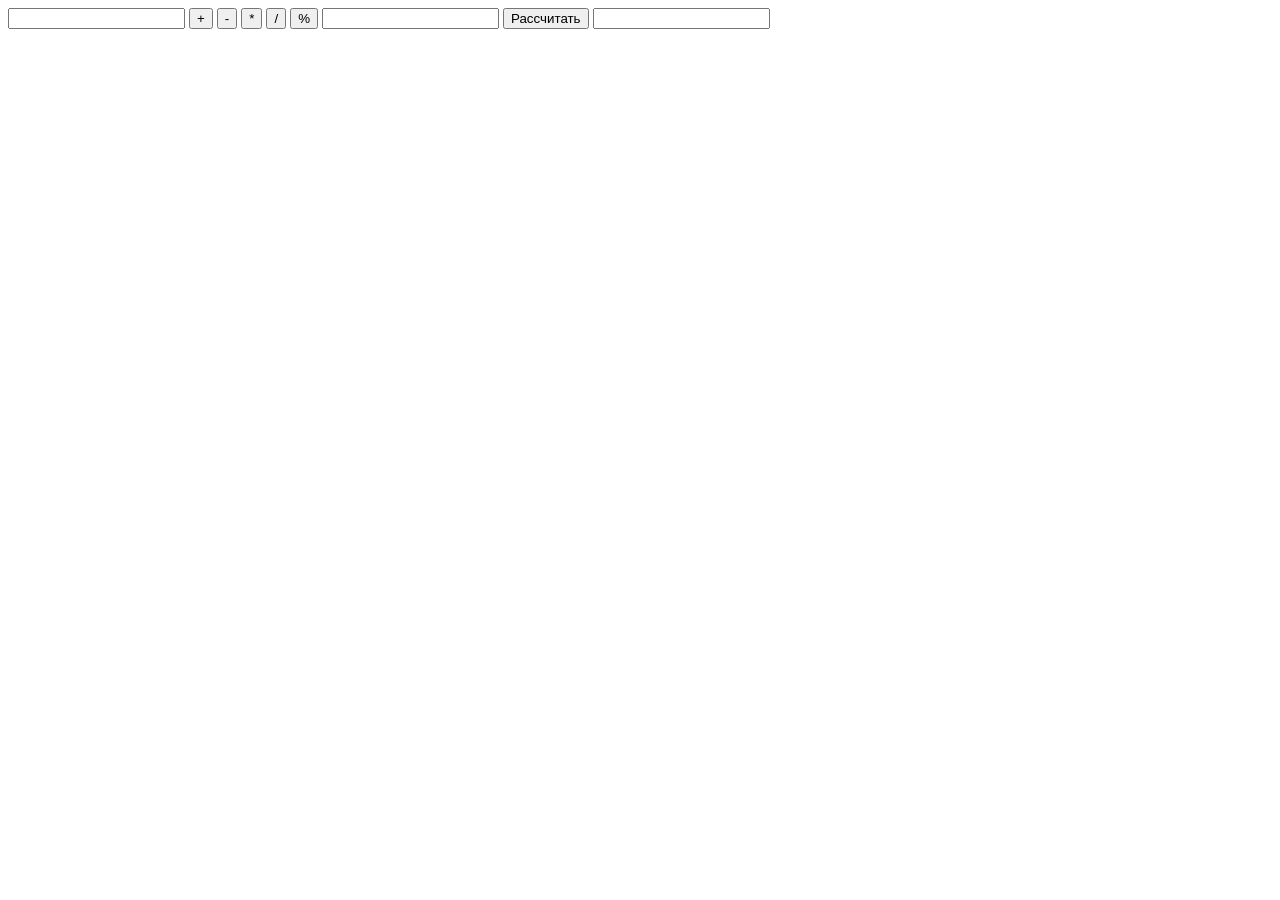
<file: calculator/index.html>
<!DOCTYPE html>
<html lang="en">
<head>
    <meta charset="UTF-8">
    <meta name="viewport" content="width=device-width, initial-scale=1.0">
    <title>Calculator</title>
</head>
<body>
    <input type = "text" id = "firstInput" autocomplete="off" />

    <button id = "plus" data-value="1">+</button>
    <button id = "minus" data-value="2">-</button>
    <button id = "multiply" data-value="3">*</button>
    <button id = "delit" data-value="4">/</button>
    <button id = "proc" data-value="5">%</button>
    <input  type = "text" id = "SecondInput" autocomplete="off"/>
    <button id = "Rass">Рассчитать</button>
    <input id = "answer" type = "text" autocomplete="off" readonly>


    <script src="./code.js"></script>
</body>
</html>
</file>
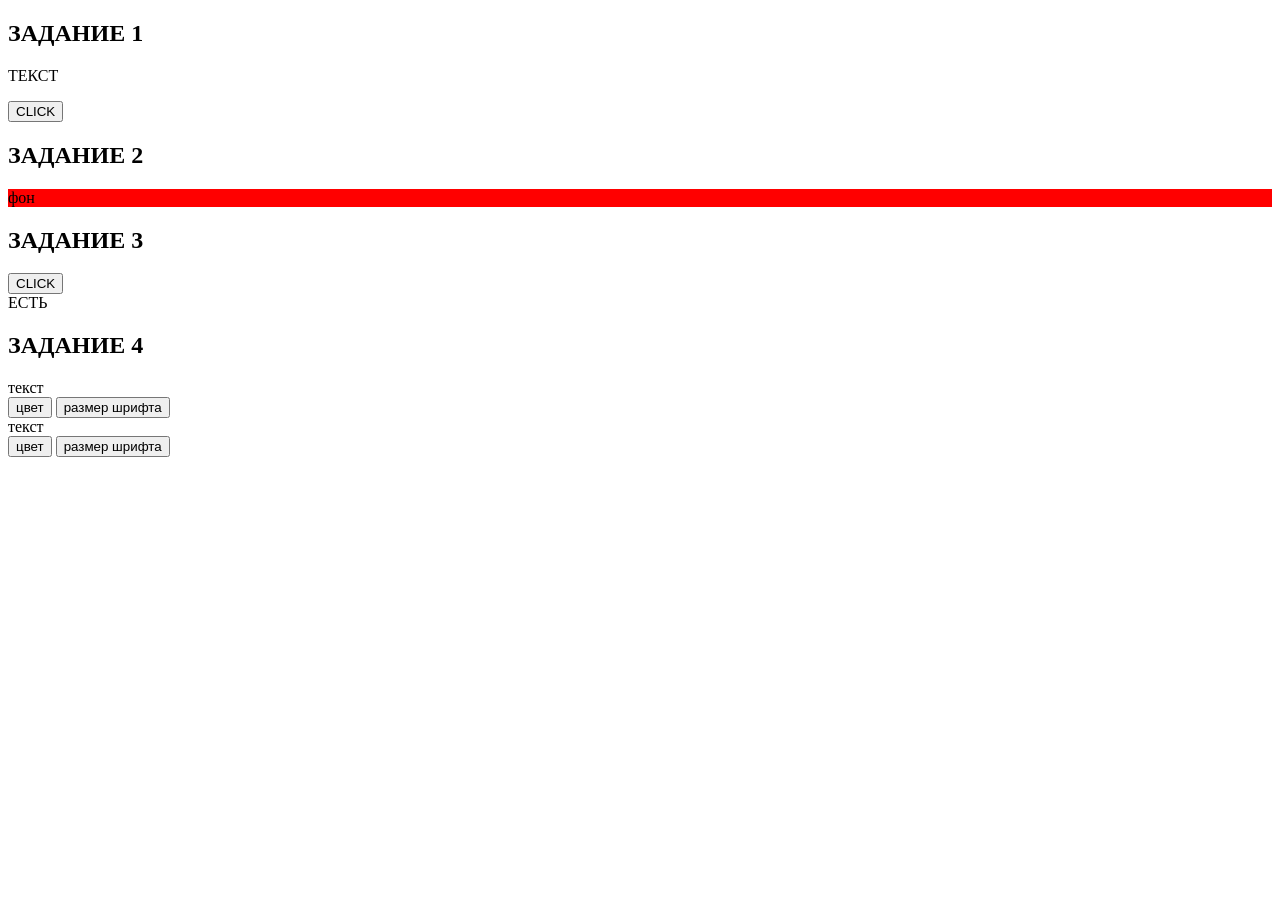
<file: Kontrol/index.html>
<!DOCTYPE html>
<html lang="en">
<head>
    <meta charset="UTF-8">
    <meta name="viewport" content="width=device-width, initial-scale=1.0">
    <title>Document</title>
    <link rel="stylesheet" href="./style.css">
</head>
<body>
    <h2>ЗАДАНИЕ 1</h2>
    <p>ТЕКСТ</p>
    <button onclick="CLicker()">CLICK</button>

    <h2>ЗАДАНИЕ 2</h2>
    <div class = "B" > фон</div>

    <h2>ЗАДАНИЕ 3</h2>
    <button id = "k">CLICK</button>
    <div id = "net">ЕСТЬ</div>

    <h2>ЗАДАНИЕ 4</h2>
    <div class = "s" id = "tone">текст</div>
    <button id = "knopkaone"> цвет</button>
    <button id = "knopkatwo">размер шрифта</button>

    <div  class = "d" id = "ttwo">текст</div>
    <button id = "knopkathree">цвет</button>
    <button id = "knopkafour">размер шрифта</button>



    <script src = "./code.js"></script>
</body>
</html>
</file>
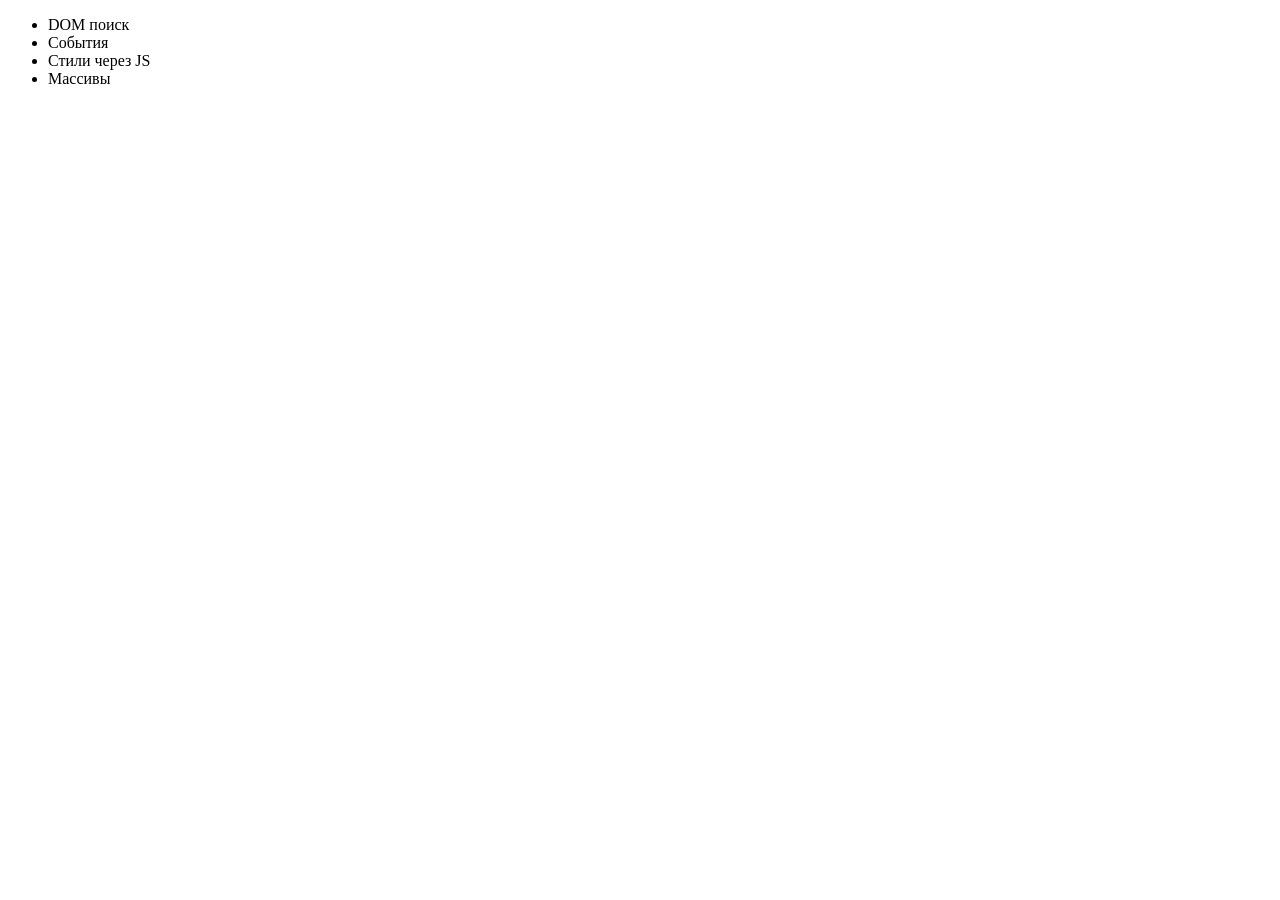
<file: Practice/listSkills/index.html>
<!DOCTYPE html>
<html lang="en">
<head>
    <meta charset="UTF-8">
    <meta name="viewport" content="width=device-width, initial-scale=1.0">
    <title>Document</title>
</head>
<body>
    <ul id = "skilllist"></ul>


    
    <script src="./code.js"></script>
</body>
</html>
</file>
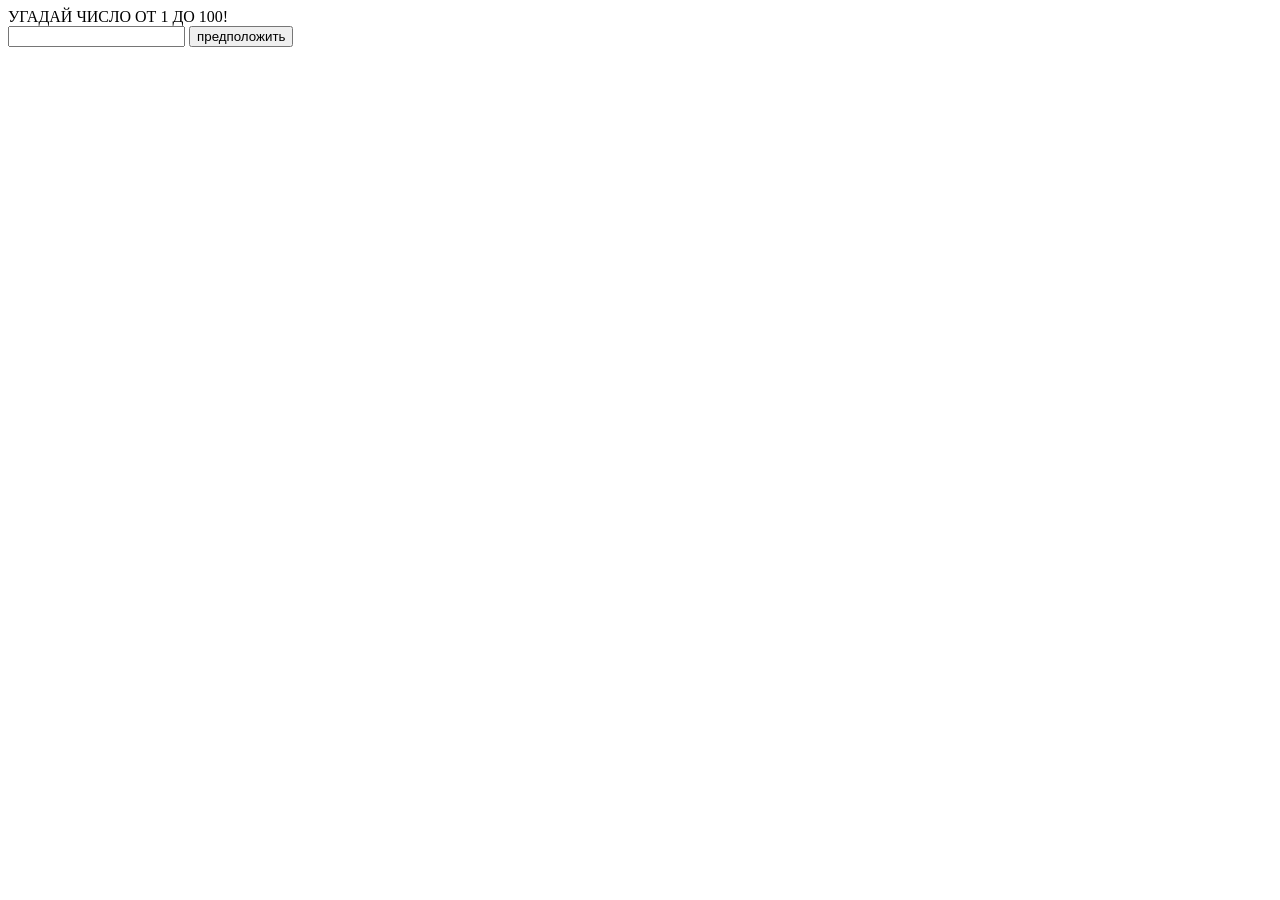
<file: Practice/Ugadaika/index.html>
<!DOCTYPE html>
<html lang="en">
<head>
    <meta charset="UTF-8">
    <meta name="viewport" content="width=device-width, initial-scale=1.0">
    <title>Document</title>
</head>
<body>
    <div id = "pod">УГАДАЙ ЧИСЛО ОТ 1 ДО 100!</div>
    <input id = "txt" type="text">
    <button id = "but">предположить</button>


    <script src="./code.js"></script>
</body>
</html>
</file>
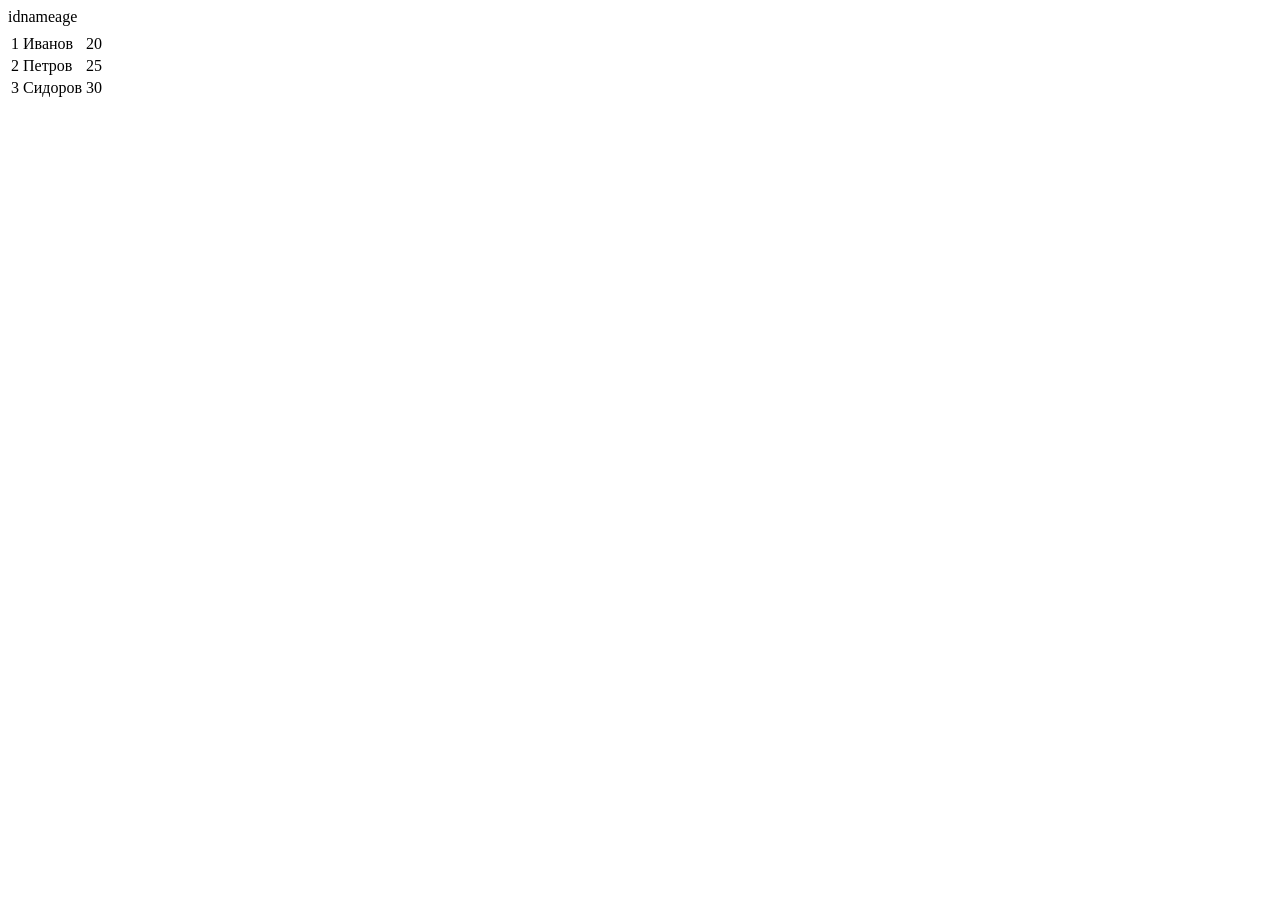
<file: BAZA/html.html>
<!DOCTYPE html>
<html lang="en">
<head>
    <meta charset="UTF-8">
    <meta name="viewport" content="width=device-width, initial-scale=1.0">
    <title>Document</title>
</head>
<body>
    <table>
        <thead>
            <tr>id</tr>
            <tr>name</tr>
            <tr>age</tr>
        </thead>
        <tbody id = "tbody">
        </tbody>
    </table>
    <script src = "script.js"></script>
</body>
</html>
</file>
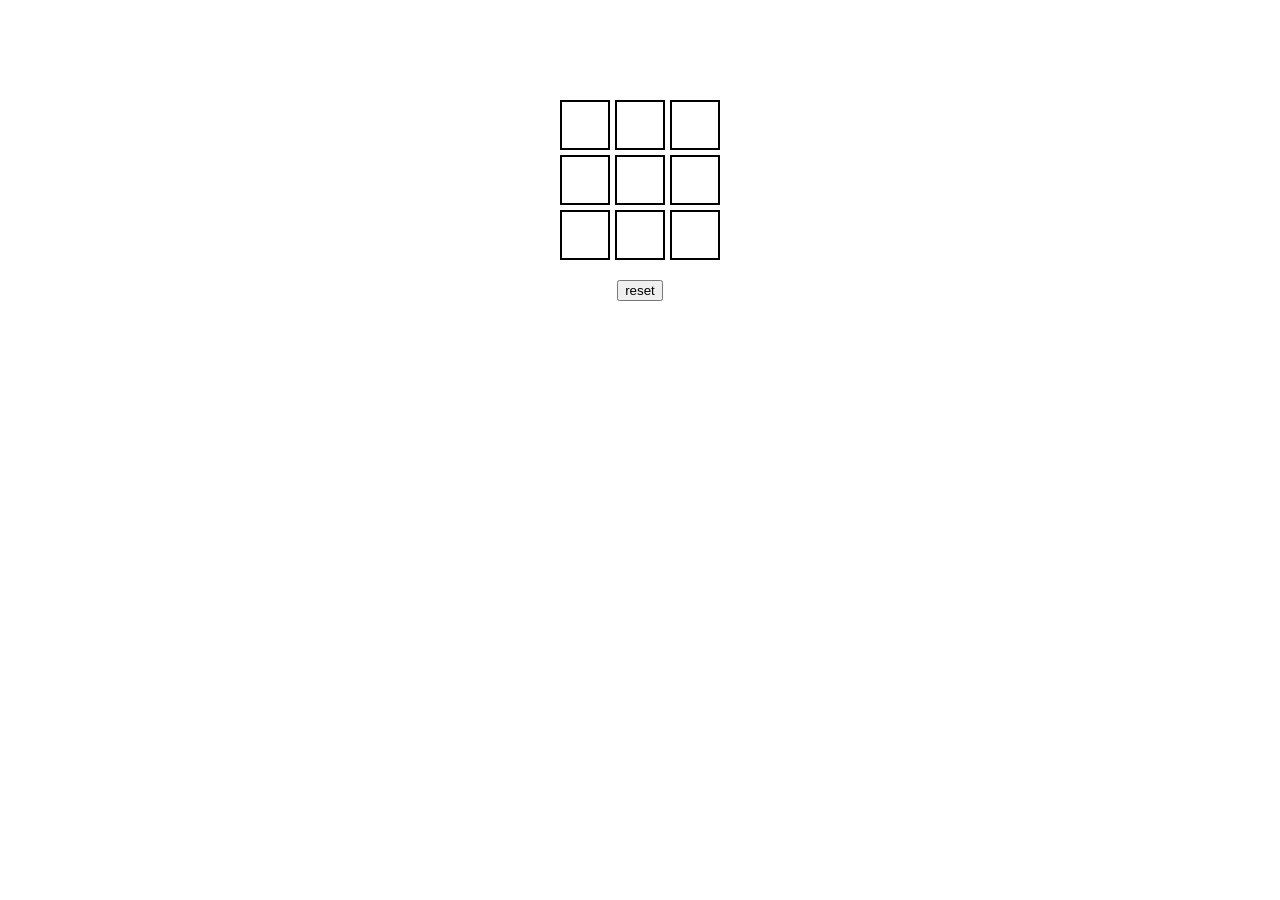
<file: krestikiNoliki/html.html>
<!DOCTYPE html>
<html lang="en">
<head>
    <meta charset="UTF-8">
    <meta name="viewport" content="width=device-width, initial-scale=1.0">
    <title>Document</title>
    <link rel="stylesheet" href="./style.css">
</head>
<body>
<div id="board" class = "board">
    <div class = "cell" data-index = "0"></div>
    <div class = "cell" data-index = "1"></div>
    <div class = "cell" data-index = "2"></div>
    <div class = "cell" data-index = "3"></div>
    <div class = "cell" data-index = "4"></div>
    <div class = "cell" data-index = "5"></div>
    <div class = "cell" data-index = "6"></div>
    <div class = "cell" data-index = "7"></div>
    <div class = "cell" data-index = "8"></div>
</div>    

    <button class = "res" id = "reset">reset</button>



<script src="./code.js"></script>
</body>
</html>
</file>
<file: Kontrol/style.css>
.B.Blue
{
background-color: blue;
}

.B
{
background-color: red;
}

.netu
{
    display: none;
}
</file>
<file: krestikiNoliki/style.css>
.board 
{
    display: grid;
    grid-template-columns: repeat(3, 50px);
    grid-template-rows: repeat(3, 50px);
    gap: 5px;
    justify-content: center;
    margin-top: 100px;
}

.cell
{
border: 2px solid black;
text-align: center;
font-size: 40px;
}
.res
{
display: block;
margin: 20px auto;
}
</file>
